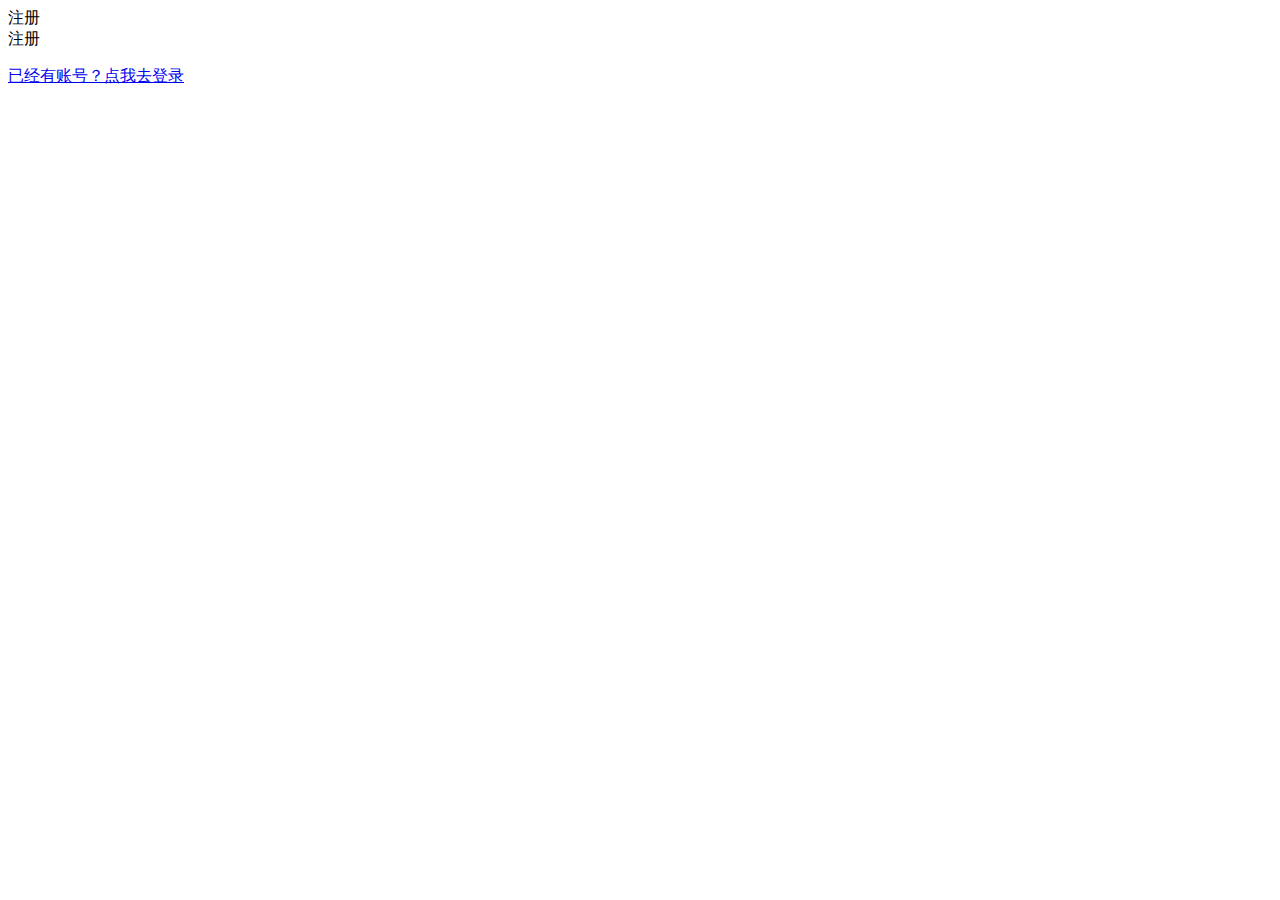
<file: src/main/resources/templates/home/register.html>
<!DOCTYPE html>
<html lang="en" xmlns:th="http://www.thymeleaf.org">
<head>
    <meta charset="UTF-8">
    <title>对账系统</title>
    <link rel="stylesheet" th:href="@{/lib/element-ui/lib/theme-chalk/index.css}"/>
    <link rel="stylesheet" th:href="@{/css/login.css}">
    <link rel="stylesheet" th:href="@{/lib/font/icon/iconfont.css}">
</head>
<body>

<div id="app">
    <div id="login">
        <el-main id="main">
            <el-row type="flex" class="row-bg" justify="center">
                <el-col :span="5">
                    <el-card class="box-card">
                        <div solt="header" class="header">
                            <span class="item">注册</span>
                        </div>
                        <div id="form">
                            <!-- 注册表单 -->
                            <el-form :model="register" status-icon ref="register">
                                <el-form-item prop="username"
                                              :rules="[{ required: true, message: '用户名不能为空'}]">
                                    <el-input prefix-icon="el-icon-ump-yonghu" v-model="register.username"
                                              auto-complete="off"></el-input>
                                </el-form-item>
                                <el-form-item prop="password"
                                              :rules="[{ required: true, message: '密码不能为空'}]">
                                    <el-input prefix-icon="el-icon-ump-mima" type="password" v-model="register.password"
                                              auto-complete="off"></el-input>
                                </el-form-item>
                                <el-form-item prop="repassword"
                                              :rules="[{ required: true, message: '请再次输入密码'}]">
                                    <el-input prefix-icon="el-icon-ump-anquan" v-model="register.repassword"
                                              @keyup.enter.native="registerEnter('register')"
                                              auto-complete="off"></el-input>
                                </el-form-item>
                                <el-form-item>
                                    <el-button class="btn" type="primary" @click="submitForm('register')">注册</el-button>
                                </el-form-item>
                            </el-form>
                            <div>
                                <p><a href="/login" class="tips">已经有账号？点我去登录</a></p>
                            </div>
                        </div>
                    </el-card>
                </el-col>
            </el-row>
        </el-main>

    </div>
</div>
</body>
<script type="text/javascript" th:src="@{/lib/vue/vue.js}"></script>
<script type="text/javascript" th:src="@{/lib/element-ui/lib/index.js}"></script>
<script type="text/javascript" th:src="@{/lib/vue/vue-resource.js}"></script>
<!--<script type="text/javascript" th:src="@{/lib/vue/vuex.min.js}"></script>-->
<!-- 核心js代码 -->
<script type="text/javascript" th:src="@{/js/register.js}"></script>
</html>
</file>
